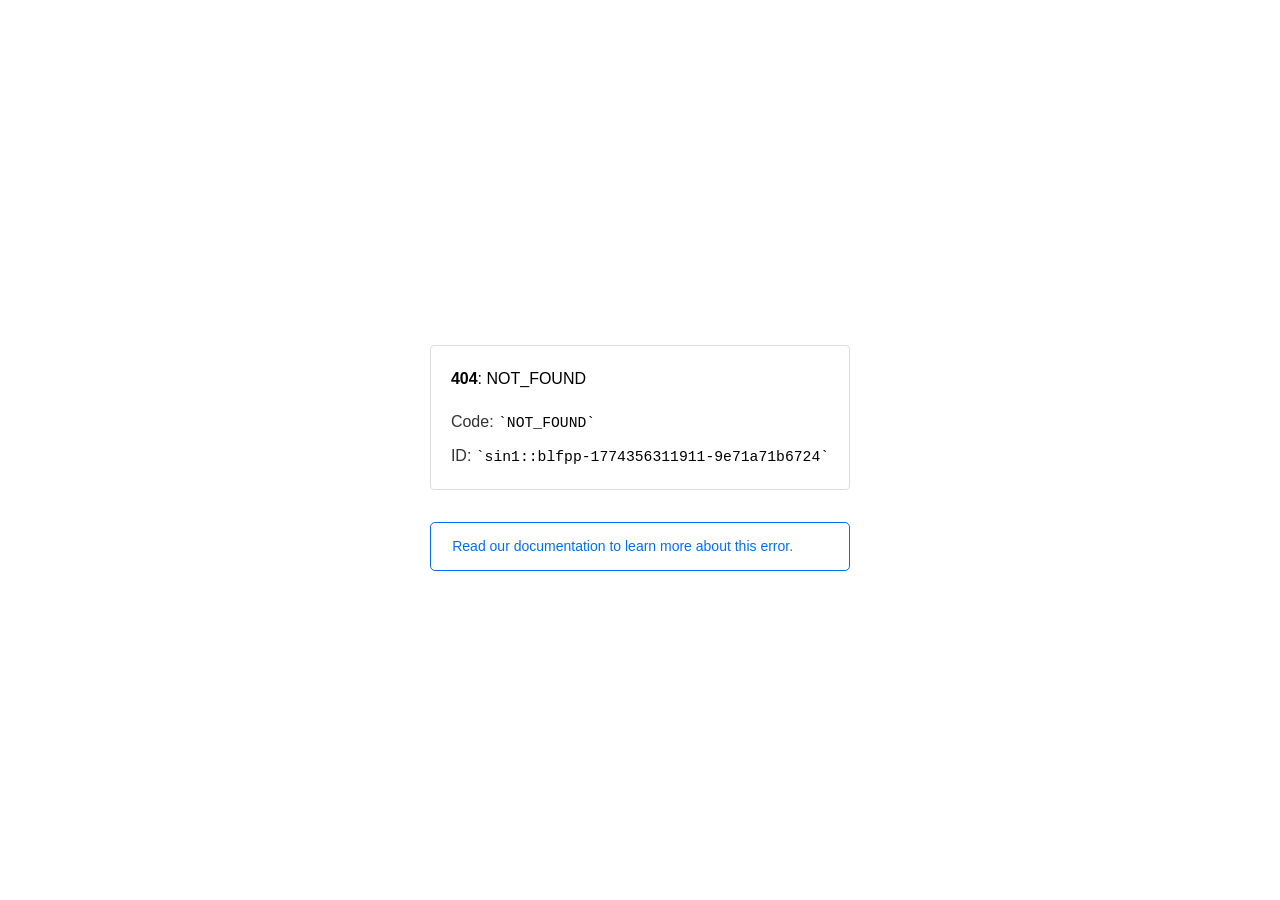
<file: font/Nasalization.html>
<!doctype html><html lang=en><meta charset=utf-8><meta name=viewport content="width=device-width,initial-scale=1"><meta name=theme-color content=#000><title>404: NOT_FOUND</title><style>html{font-size:62.5%;box-sizing:border-box;height:-webkit-fill-available}*,::after,::before{box-sizing:inherit}body{font-family:sf pro text,sf pro icons,helvetica neue,helvetica,arial,sans-serif;font-size:1.6rem;line-height:1.65;word-break:break-word;font-kerning:auto;font-variant:normal;-webkit-font-smoothing:antialiased;-moz-osx-font-smoothing:grayscale;text-rendering:optimizeLegibility;hyphens:auto;height:100vh;height:-webkit-fill-available;max-height:100vh;max-height:-webkit-fill-available;margin:0}::selection{background:#79ffe1}::-moz-selection{background:#79ffe1}a{cursor:pointer;color:#0070f3;text-decoration:none;transition:all .2s ease;border-bottom:1px solid #0000}a:hover{border-bottom:1px solid #0070f3}ul{padding:0;margin-left:1.5em;list-style-type:none}li{margin-bottom:10px}ul li:before{content:'\02013'}li:before{display:inline-block;color:#ccc;position:absolute;margin-left:-18px;transition:color .2s ease}code{font-family:Menlo,Monaco,Lucida Console,Liberation Mono,DejaVu Sans Mono,Bitstream Vera Sans Mono,Courier New,monospace,serif;font-size:.92em}code:after,code:before{content:'`'}.container{display:flex;justify-content:center;flex-direction:column;min-height:100%}main{max-width:80rem;padding:4rem 6rem;margin:auto}ul{margin-bottom:32px}.error-title{font-size:2rem;padding-left:22px;line-height:1.5;margin-bottom:24px}.error-title-guilty{border-left:2px solid #ed367f}.error-title-innocent{border-left:2px solid #59b89c}@media(max-width:500px){.owner-error{display:none}}main p{color:#333}.devinfo-container{border:1px solid #ddd;border-radius:4px;padding:2rem;display:flex;flex-direction:column;margin-bottom:32px}.error-code{margin:0;font-size:1.6rem;color:#000;margin-bottom:1.6rem}.devinfo-line{color:#333}.devinfo-line code,code,li{color:#000}.devinfo-line:not(:last-child){margin-bottom:8px}.docs-link,.contact-link{font-weight:500}header,footer,footer a{display:flex;justify-content:center;align-items:center}header,footer{min-height:100px;height:100px}header{border-bottom:1px solid #eaeaea}header h1{font-size:1.8rem;margin:0;font-weight:500}header p{font-size:1.3rem;margin:0;font-weight:500}.header-item{display:flex;padding:0 2rem;margin:2rem 0;text-decoration:line-through;color:#999}.header-item.active{color:#ff0080;text-decoration:none}.header-item.first{border-right:1px solid #eaeaea}.header-item-content{display:flex;flex-direction:column}.header-item-icon{margin-right:1rem;margin-top:.6rem}footer{border-top:1px solid #eaeaea}footer a{color:#000}footer a:hover{border-bottom-color:#0000}footer svg{margin-left:.8rem}.note{padding:8pt 16pt;border-radius:5px;border:1px solid #0070f3;font-size:14px;line-height:1.8;color:#0070f3}@media(max-width:500px){.devinfo-container .devinfo-line code{margin-top:.4rem}.devinfo-container .devinfo-line:not(:last-child){margin-bottom:1.6rem}.devinfo-container{margin-bottom:0}header{flex-direction:column;height:auto;min-height:auto;align-items:flex-start}.header-item.first{border-right:none;margin-bottom:0}main{padding:1rem 2rem}body{font-size:1.4rem;line-height:1.55}footer{display:none}.note{margin-top:16px}}</style><div class=container><main><p class=devinfo-container><span class=error-code><strong>404</strong>: NOT_FOUND</span>
<span class=devinfo-line>Code: <code>NOT_FOUND</code></span>
<span class=devinfo-line>ID: <code>sin1::blfpp-1774356311911-9e71a71b6724</code></p><a href=https://vercel.com/docs/errors/NOT_FOUND class=owner-error><div class=note>Read our documentation to learn more about this error.</div></a></main></div>
</file>
